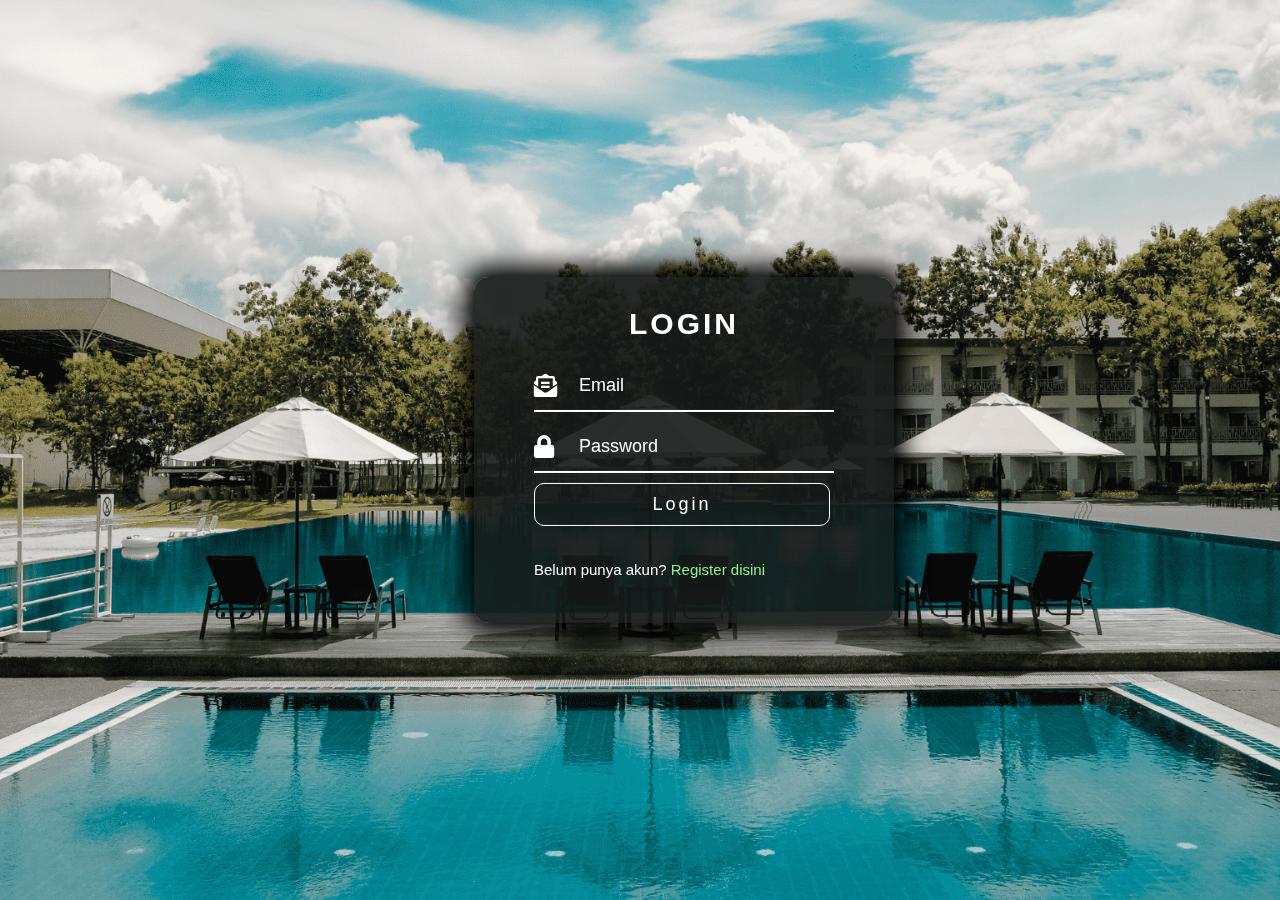
<file: index.html>
<!DOCTYPE html>
<html lang="en">

<head>
    <meta charset="UTF-8">
    <meta http-equiv="X-UA-Compatible" content="IE=edge">
    <meta name="viewport" content="width=device-width, initial-scale=1.0">
    <link rel="stylesheet" href="stylea.css" media="screen" title="no title">
    <link rel="stylesheet" href="https://use.fontawesome.com/releases/v5.6.3/css/all.css">
    <title>Login Page</title>
</head>

<body>
    <div class="input">
        <h1>LOGIN</h1>
        <form action="login.php" method="POST">
            <div class="box-input">
                <i class="fas fa-envelope-open-text"></i>
                <input type="text" name="email" placeholder="Email">
            </div>
            <div class="box-input">
                <i class="fas fa-lock"></i>
                <input type="password" name="password" placeholder="Password">
            </div>
            <a href="dashboard.html">
                <button type="submit" name="login" class="btn-input">Login</button>
            </a>
            <div class="bottom">
                <p>Belum punya akun?
                    <a href="registrasi.php">Register disini</a>
                </p>
            </div>
        </form>
    </div>
</body>

</html>
</file>
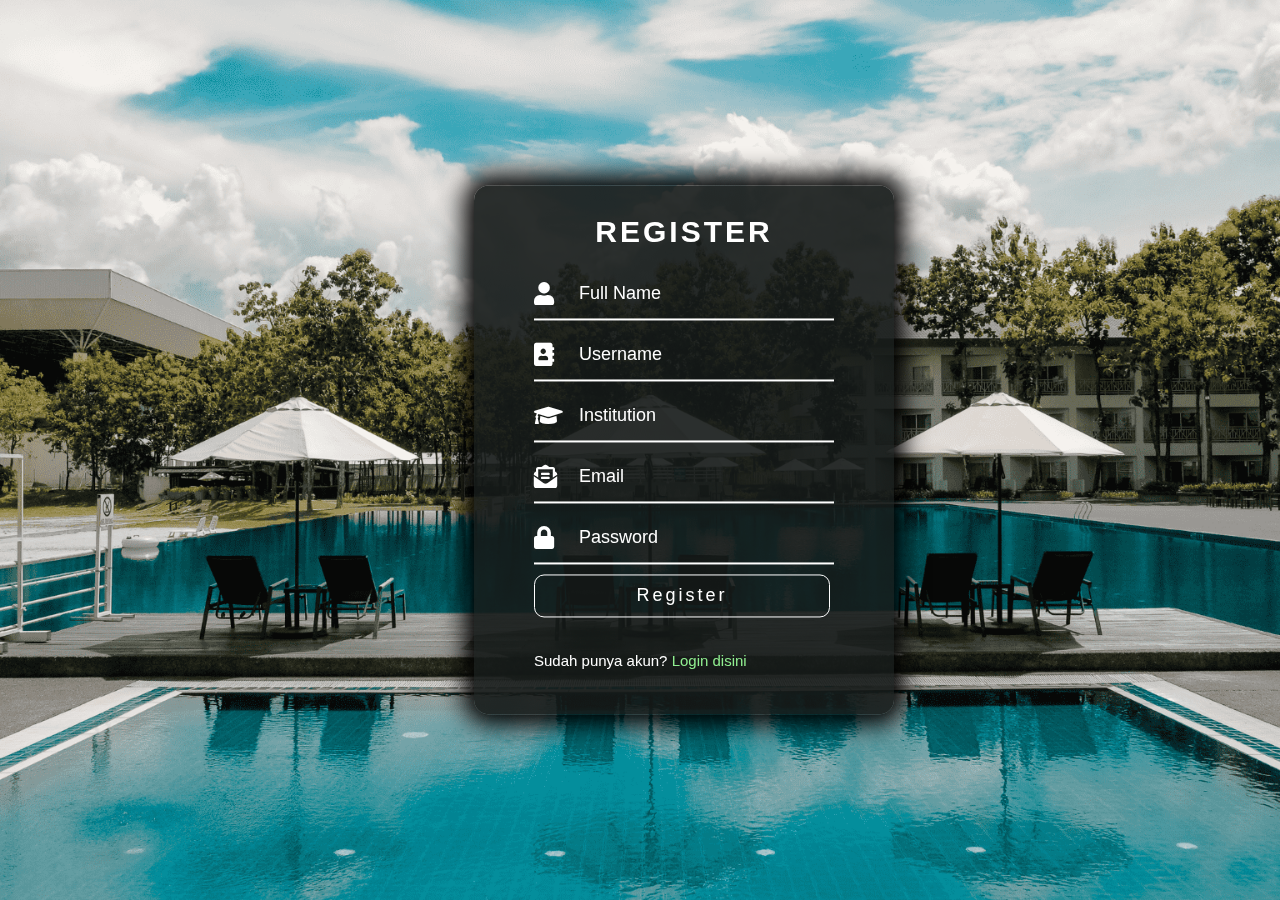
<file: registrasi.html>
<!DOCTYPE html>
<html lang="en">

<head>
    <meta charset="UTF-8">
    <meta http-equiv="X-UA-Compatible" content="IE=edge">
    <meta name="viewport" content="width=device-width, initial-scale=1.0">
    <link rel="stylesheet" href="styleb.css" media="screen" title="no title">
    <link rel="stylesheet" href="https://use.fontawesome.com/releases/v5.6.3/css/all.css">
    <title>Register Page</title>
</head>

<body>
    <div class="input">
        <h1>REGISTER</h1>
        <form action="registrasi.php" method="POST">
            <div class="box-input">
                <i class="fas fa-user"></i>
                <input type="text" name="fullname" placeholder="Full Name">
            </div>
            <div class="box-input">
                <i class="fas fa-address-book"></i>
                <input type="text" name="username" placeholder="Username">
            </div>
            <div class="box-input">
                <i class="fas fa-graduation-cap"></i>
                <input type="text" name="institution" placeholder="Institution">
            </div>
            <div class="box-input">
                <i class="fas fa-envelope-open-text"></i>
                <input type="text" name="email" placeholder="Email">
            </div>
            <div class="box-input"> 
                <i class="fas fa-lock"></i>
                <input type="password" name="password" placeholder="Password">
            </div>
            <a href="index.html">
                <button type="submit" name="registrasi" class="btn-input">Register</button>
            </a>
            <div class="bottom">
                <p>Sudah punya akun?
                    <a href="index.html">Login disini</a>
                </p>
            </div>
        </form>
    </div>
</body>

</html>
</file>
<file: stylea.css>
body {
    margin: 0;
    padding: 0;
    background: url(img/login\ 2.png);
    background-size: cover;
    background-position: center;
    background-repeat: no-repeat;
    background-attachment: fixed;
    font-family: sans-serif;
}

.input {
    position: fixed;
    top: 50%;
    left: 600px;
    transform: translate(-30%, -50%);
    background: rgba(21, 26, 24, 0.9);
    padding: 50px;
    width: 320px;
    box-shadow: 0px 0px 25px 10px black;
    border-radius: 15px;
}

.input h1 {
    text-align: center;
    color: white;
    font-size: 30px;
    font-family: sans-serif;
    letter-spacing: 3px;
    padding-top: 0;
    margin-top: -20px;
}

.box-input {
    display: flex;
    justify-content: space-between;
    margin: 10px;
    border-bottom: 2px solid white;
    padding: 8px 0;
}

.box-input i {
    font-size: 23px;
    color: white;
    padding: 5px 0;
}

.box-input input {
    width: 85%;
    padding: 5px 0;
    background: none;
    border: none;
    outline: none;
    color: white;
    font-size: 18px;
}

.box-input input::placeholder {
    color: white;
}

.btn-input .box-input input:hover {
    background: rgba(10, 10, 10, s 0.5);
}

.btn-input {
    margin-left: 10px;
    margin-bottom: 20px;
    background: none;
    border: 1px solid white;
    width: 92.5%;
    padding: 10px;
    color: white;
    font-size: 18px;
    letter-spacing: 3px;
    cursor: pointer;
    transition: all .2s;
    border-radius: 10px;
}

.btn-input:hover {
    background: black
}

.bottom {
    margin-left: 10px;
    margin-right: 10px;
    margin-bottom: -20px;
}

.bottom p {
    color: white;
    font-size: 15px;
    text-decoration: none;
}

.bottom a {
    color: lightgreen;
    font-size: 15px;
    text-decoration: none;
}

.bottom a:hover {
    text-decoration: underline;
}
</file>
<file: styleb.css>
body {
    margin: 0;
    padding: 0;
    background: url(img/login\ 2.png);
    background-size: cover;
    background-position: center;
    background-repeat: no-repeat;
    background-attachment: fixed;
    font-family: sans-serif;
}

.input {
    position: fixed;
    top: 50%;
    left: 600px;
    transform: translate(-30%, -50%);
    background: rgba(21, 26, 24, 0.9);
    padding: 50px;
    width: 320px;
    box-shadow: 0px 0px 25px 10px black;
    border-radius: 15px;
}

.input h1 {
    text-align: center;
    color: white;
    font-size: 30px;
    font-family: sans-serif;
    letter-spacing: 3px;
    padding-top: 0;
    margin-top: -20px;
}

.box-input {
    display: flex;
    justify-content: space-between;
    margin: 10px;
    border-bottom: 2px solid white;
    padding: 8px 0;
}

.box-input i {
    font-size: 23px;
    color: white;
    padding: 5px 0;
}

.box-input input {
    width: 85%;
    padding: 5px 0;
    background: none;
    border: none;
    outline: none;
    color: white;
    font-size: 18px;
}

.box-input input::placeholder {
    color: white;
}

.btn-input .box-input input:hover {
    background: rgba(10, 10, 10, s 0.5);
}

.btn-input {
    margin-left: 10px;
    margin-bottom: 20px;
    background: none;
    border: 1px solid white;
    width: 92.5%;
    padding: 10px;
    color: white;
    font-size: 18px;
    letter-spacing: 3px;
    cursor: pointer;
    transition: all .2s;
    border-radius: 10px;
}

.btn-input:hover {
    background: black
}

.bottom {
    margin-left: 10px;
    margin-right: 10px;
    margin-bottom: -20px;
}

.bottom p {
    color: white;
    font-size: 15px;
    text-decoration: none;
}

.bottom a {
    color: lightgreen;
    font-size: 15px;
    text-decoration: none;
}

.bottom a:hover {
    text-decoration: underline;
}
</file>
